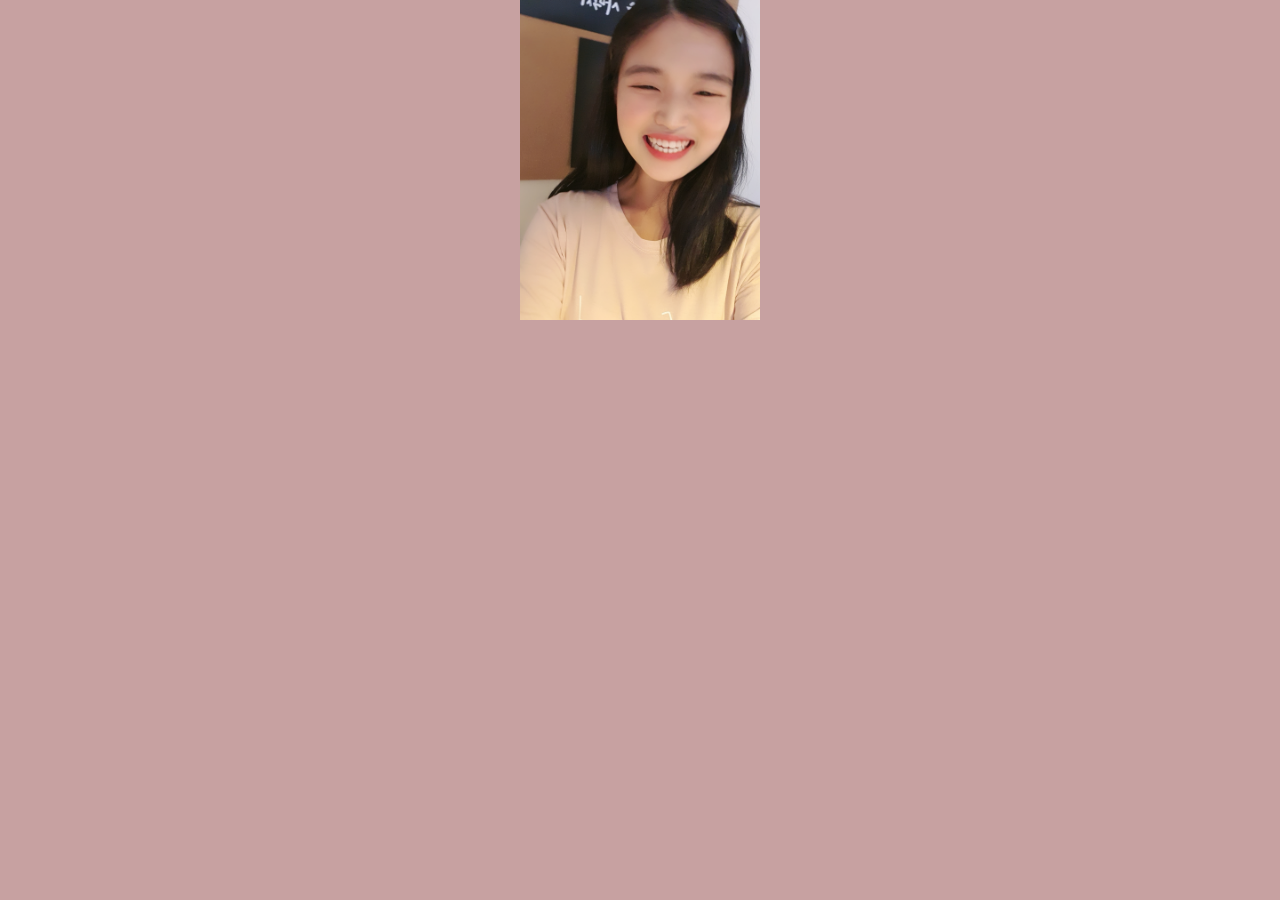
<file: animationex.html>
<!DOCTYPE html>
<html lang="en">
<head>
    <meta charset="UTF-8">
    <meta name="viewport" content="width=device-width, initial-scale=1.0">
    <title>Document</title>
    <link
    rel="stylesheet"
    href="https://cdnjs.cloudflare.com/ajax/libs/animate.css/4.1.1/animate.min.css"
  />
  <link rel="stylesheet" href="animationex.css">
  
</head>
<body>
<!-- <body class="bg-pan-left"> -->
    <!-- <div class="animate__animated animate__fadeInLeft">An animated element</div>
    <div class="slide-out-right">expample</div> -->
    <div class="intro-wrap">
        <div class="bgwrap">
            <div style="display: block;">
                <img src="smile/fulls/smile_1.JPG" alt="image_1">
            </div>
            <div style="display: none;">
                <img src="smile/fulls/smile_2.JPG" alt="image_2">
            </div>
            <div style="display: none;">
                <img src="smile/fulls/smile_3.JPG" alt="image_3">
            </div>
            <div style="display: none;">
                <img src="smile/fulls/smile_4.JPG" alt="image_4">
            </div>
            <div style="display: none;">
                <img src="smile/fulls/smile_5.JPG" alt="image_5">
            </div>
        </div>
    </div>
    <!-- <span class="smile"><img src="smile/smile_1.JPG" alt=""></span> -->
    <script src="jquery-3.4.1.min.js"></script>
    <script src="animationex.js"></script>
</body>
</html>
</file>
<file: animationex.css>
.my-element {
    display: inline-block;
    margin: 0 0.5rem;
  
    animation: fadeinLeft; /* referring directly to the animation's @keyframe declaration */
    animation-duration: 2s; /* don't forget to set a duration! */
  }
  /* This only changes this particular animation duration */
/* .animate__animated.animate__bounce {
    --animate-duration: 2s;
  }
  
  /* This changes all the animations globally */
  /* :root {
    --animate-duration: 800ms;
    --animate-delay: 0.9s;
  } */ 

.slide-out-right{
    -webkit-animation: slide-out-right 0.7s cubic-bezier(0.550, 0.085, 0.680, 0.530) both;
    animation: slide-out-right 0.7s cubic-bezier(0.550, 0.085, 0.680, 0.530) both;
}

@-webkit-keyframes slide-out-right {
    0% {
      -webkit-transform: translateX(0);
              transform: translateX(0);
      opacity: 1;
    }
    100% {
      -webkit-transform: translateX(1000px);
              transform: translateX(1000px);
      opacity: 0;
    }
  }
  @keyframes slide-out-right {
    0% {
      -webkit-transform: translateX(0);
              transform: translateX(0);
      opacity: 1;
    }
    100% {
      -webkit-transform: translateX(1000px);
              transform: translateX(1000px);
      opacity: 0;
    }
  }

.bg-pan-left {
	-webkit-animation: bg-pan-left 4s ease-in both;
            animation: bg-pan-left 4s ease-in both;
    -webkit-animation: bg-pan-left 4s linear infinite alternate both;
	animation: bg-pan-left 4s linear infinite alternate both;
}

/* ----------------------------------------------
 * Generated by Animista on 2020-11-13 11:14:35
 * Licensed under FreeBSD License.
 * See http://animista.net/license for more info. 
 * w: http://animista.net, t: @cssanimista
 * ---------------------------------------------- */

/**
 * ----------------------------------------
 * animation bg-pan-left
 * ----------------------------------------
 */
 @-webkit-keyframes bg-pan-left {
    0% {
      background-position: 100% 50%;
      background: #19dcea;
    }
    100% {
      background-position: 0% 50%;
      background: #b22cff;
    }
  }
  @keyframes bg-pan-left {
    0% {
      background-position: 100% 50%;
      background: #19dcea;
    }
    100% {
      background-position: 0% 50%;
      background: #b22cff;
    }
  }
  
 div{
     display: inline-block;
     font-size: 50px;
 }

 .smile{
     display: inline-block;
     margin: 10rem;
     text-align: center;
 }

 .smile img{
     display: block;
     width: 10rem;
     height: 10rem;
 }

 .intro-wrap {
     position:absolute; 
     left: 0px;
     top: 0px;
     width: 100%;
     height: 100%;
     overflow: hidden;
    }
.bgwrap{
    position: absolute;
    left: 0px;
    top: 0px;
    width: 100%;
    height: 100%;
}
.intro-wrap > .bgwrap > div {
    position: absolute;
    left: 0px;
    top: 0px;
    width: 100%;
    height: 100%;
    background-color: rgb(199, 161, 161);
    text-align: center;
}
.intro-wrap > .bgwrap > div > img {
    height: 20rem;
    width: auto;
    max-width: inherit;
}
</file>
